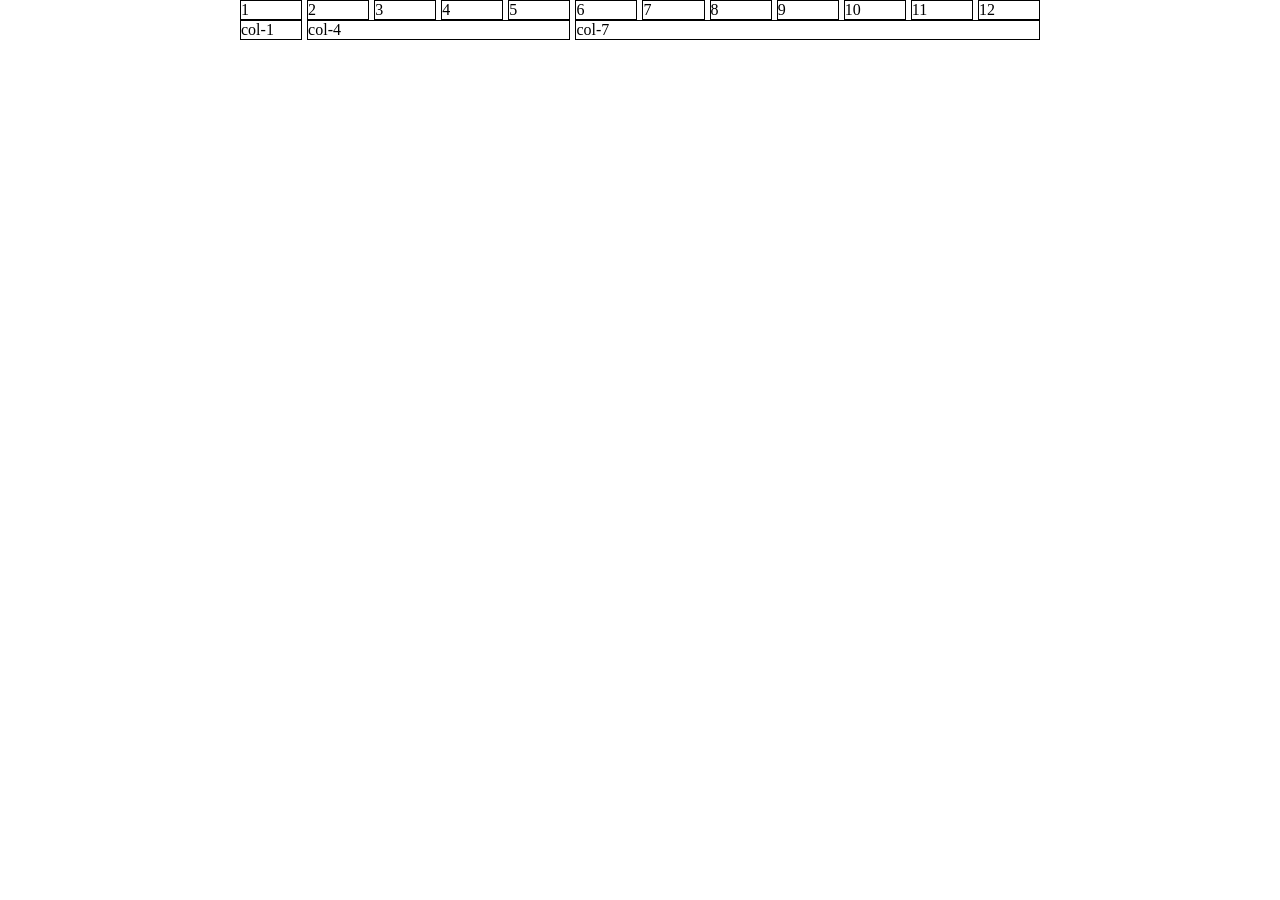
<file: Atividade Layout ~ Samuel/exemplo-grid.html>
<!DOCTYPE html>
<html lang="en">
<head>
    <meta charset="UTF-8">
    <meta name="viewport" content="width=device-width, initial-scale=1.0">
    <title>Exemplo Grid</title>
    <link rel="stylesheet" href="grids.css">
    <style>
        /* adiciona a propriedade para todas as classes 
        que começar com col- e que estejam dentro de uma .row */
        .row > [class*="col-"]{
            border:1px solid #000000;
        }

    </style>
</head>
<body>
    <div class="container">

        <div class="row gap-1">
            <div class="col-1">1</div>
            <div class="col-1">2</div>
            <div class="col-1">3</div>
            <div class="col-1">4</div>
            <div class="col-1">5</div>
            <div class="col-1">6</div>
            <div class="col-1">7</div>
            <div class="col-1">8</div>
            <div class="col-1">9</div>
            <div class="col-1">10</div>
            <div class="col-1">11</div>
            <div class="col-1">12</div>
        </div>

        <div class="row gap-1">
            <div class="col-1">col-1</div>
            <div class="col-4">col-4</div>
            <div class="col-7">col-7</div>
        </div>

    </div>
</body>
</html>
</file>
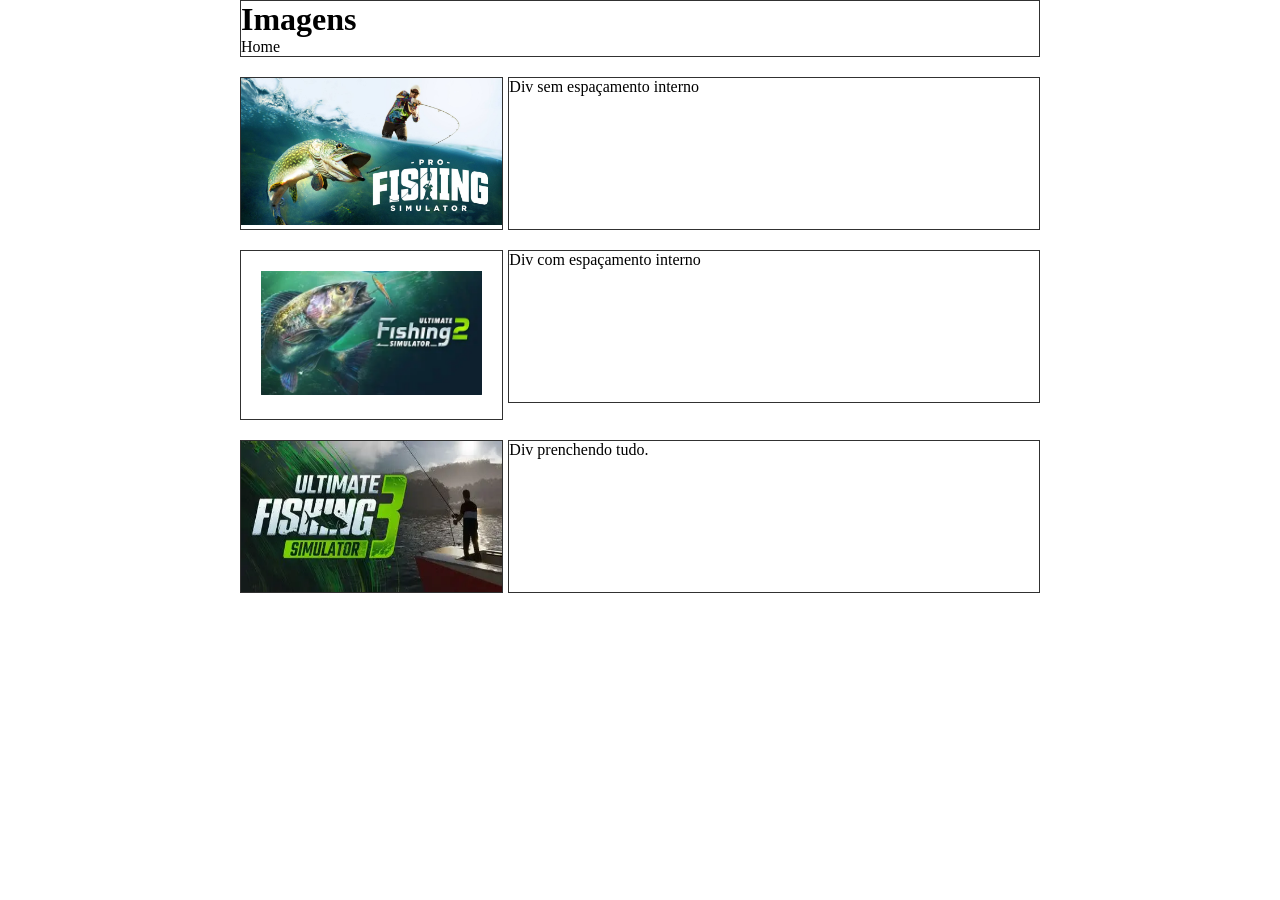
<file: Atividade Layout ~ Samuel/imagens.html>
<!DOCTYPE html>
<html lang="pt-br">

<head>
    <meta charset="UTF-8">
    <meta name="viewport" content="width=device-width, initial-scale=1.0">
    <title>Exemplo Imagens</title>
    <link rel="stylesheet" href="grids.css">
</head>
<style>
    .border {
        border: 1px solid #313131
    }

    .margin{
        margin-top: 20px;
    }

    .tamanito{
        height: 153px;
    }
</style>

<body>
    <div class="container">
        <div class="row">
            <div class="col-12 border">
                <h1>Imagens</h1>
                <a href="index.html" style="text-decoration: none; color: black;">Home</a>
            </div>
        </div>
        <div class="row gap-1 margin">
            <div class="col-4 border"><img src="Nova pasta/7263a35f-1278-4ec0-91c3-5373f1c9af09.jpeg" class="img-responsive"></div>
            <div class="col-8 border tamanito">Div sem espaçamento interno</div>
        </div>
        <div class="row gap-1 margin">
            <div class="col-4 border"><img src="Nova pasta/pexi.webp" class="img-responsive" style="padding: 20px;"></div>
            <div class="col-8 border tamanito">Div com espaçamento interno</div>
        </div>
        <div class="row gap-1 margin">
            <div class="col-4 border" style="height: 153px;"><img src="Nova pasta/3fis.webp" class="img-fill"></div>
            <div class="col-8 border tamanito">Div prenchendo tudo.</div>
        </div>
    </div>
</body>

</html>
</file>
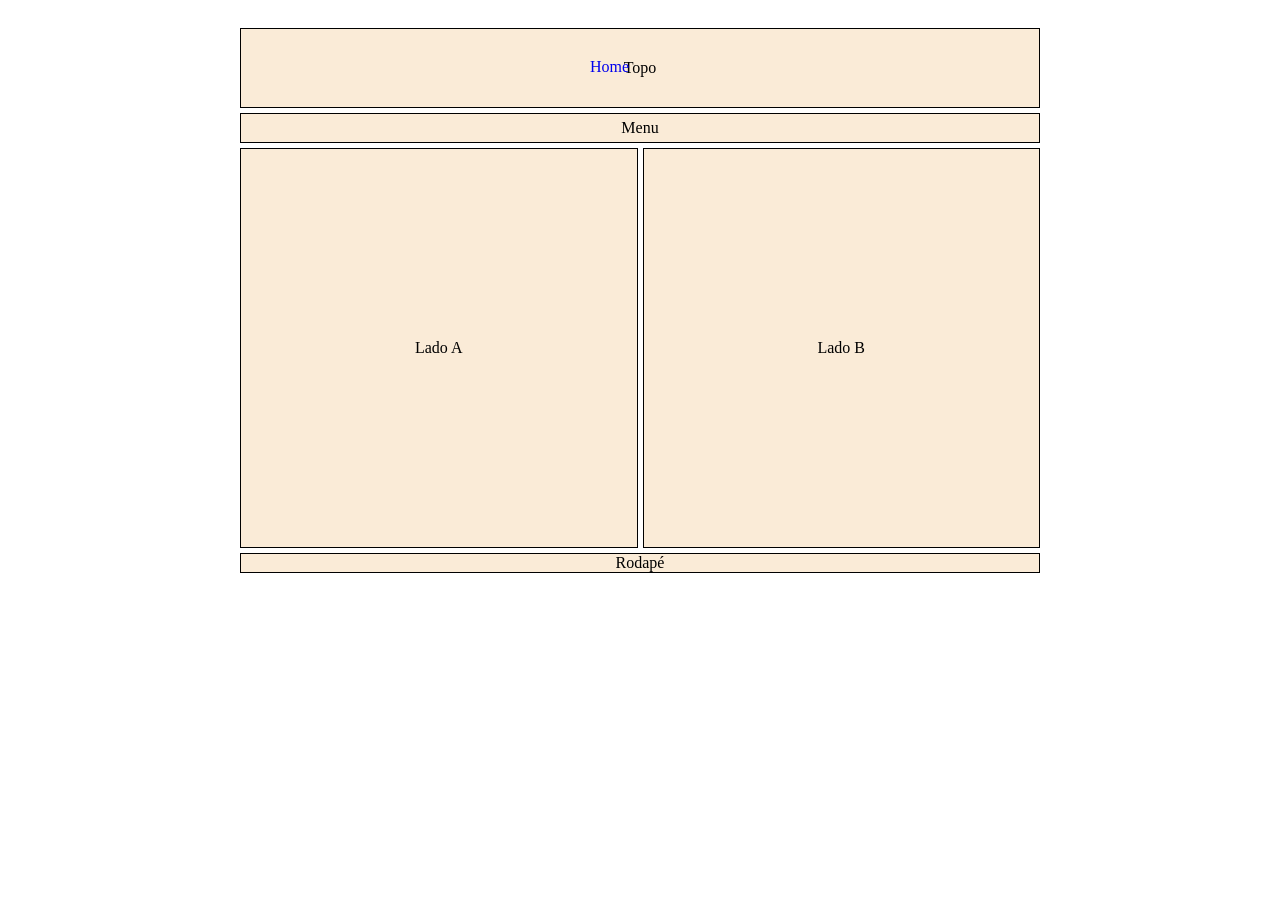
<file: Atividade Layout ~ Samuel/layout1.html>
<!DOCTYPE html>
<html lang="pt-br">
<head>
    <meta charset="UTF-8">
    <meta name="viewport" content="width=device-width, initial-scale=1.0">
    <title>Layout 1</title>
    <link rel="stylesheet" href="grids.css">
</head>
<body>

    <style>
        .topo{
            height: 80px;
            border: 1px solid black;
            margin-top: 10px;
            margin-bottom: 5px;
            background-color: antiquewhite;
            text-align: center;
            align-content: center;
        }

        .menu{
            border: 1px solid black;
            height: 30px;
            margin-bottom: 5px;
            background-color: antiquewhite;
            text-align: center;
            align-content: center;
        }

        .conteudo{
            border: 1px solid black;
            height: 400px;
            background-color: antiquewhite;
            text-align: center;
            align-content: center;
        }

        .rodape{
            margin-top: 5px;
            border: 1px solid black;
            background-color: antiquewhite;
            text-align: center;
            align-content: center;
        }
    </style>
    <a href="index.html" style="margin-left: 590px; position: relative; top: 58px; text-decoration: none;">Home</a>
    <div class="container">
    <div class="row">
        <div class="col-12 topo">
            <a href="index.html"></a>
            Topo
        </div>
    </div>

    <div class="row">
        <div class="col-12 menu">Menu</div>
    </div>

    <div class="row gap-1">
        <div class="col-6 conteudo">Lado A</div>
        <div class="col-6 conteudo">Lado B</div>
    </div>

    <div class="row">
        <div class="col-12 rodape">Rodapé</div>
    </div>
</div>
</body>
</html>
</file>
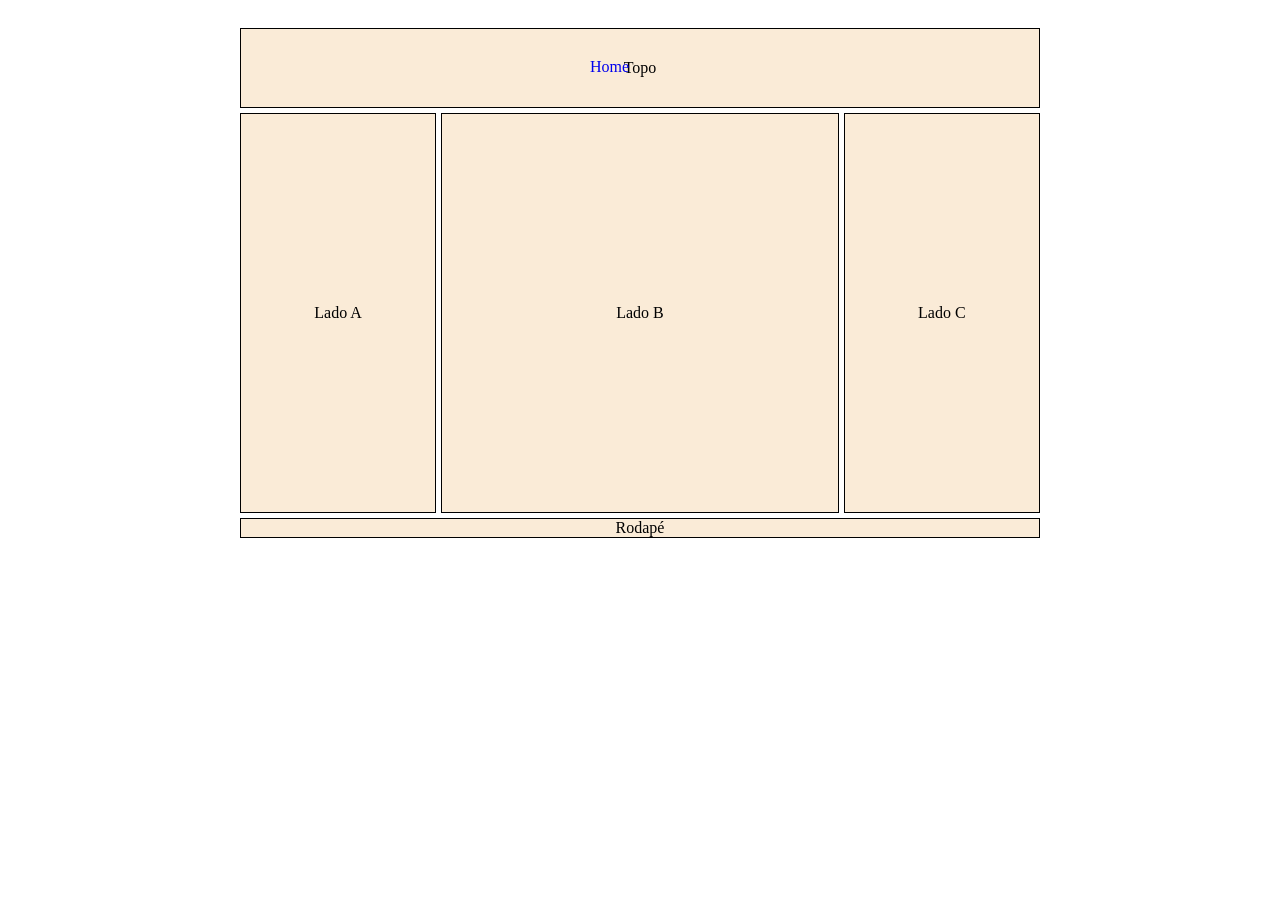
<file: Atividade Layout ~ Samuel/layout2.html>
<!DOCTYPE html>
<html lang="pt-br">
<head>
    <meta charset="UTF-8">
    <meta name="viewport" content="width=device-width, initial-scale=1.0">
    <title>Layout 1</title>
    <link rel="stylesheet" href="grids.css">
</head>
<body>

    <style>
        .topo{
            height: 80px;
            border: 1px solid black;
            margin-top: 10px;
            margin-bottom: 5px;
            background-color: antiquewhite;
            text-align: center;
            align-content: center;
        }

        .menu{
            border: 1px solid black;
            height: 30px;
            margin-bottom: 5px;
            background-color: antiquewhite;
            text-align: center;
            align-content: center;
        }

        .conteudo{
            border: 1px solid black;
            height: 400px;
            background-color: antiquewhite;
            text-align: center;
            align-content: center;
        }

        .rodape{
            margin-top: 5px;
            border: 1px solid black;
            background-color: antiquewhite;
            text-align: center;
            align-content: center;
        }
    </style>
    <a href="index.html" style="margin-left: 590px; position: relative; top: 58px; text-decoration: none;">Home</a>
    <div class="container">
    <div class="row">
        <div class="col-12 topo">Topo</div>
    </div>


    <div class="row gap-1">
        <div class="col-3 conteudo">Lado A</div>
        <div class="col-6 conteudo">Lado B</div>
        <div class="col-3 conteudo">Lado C</div>
    </div>

    <div class="row">
        <div class="col-12 rodape">Rodapé</div>
    </div>
</div>
</body>
</html>
</file>
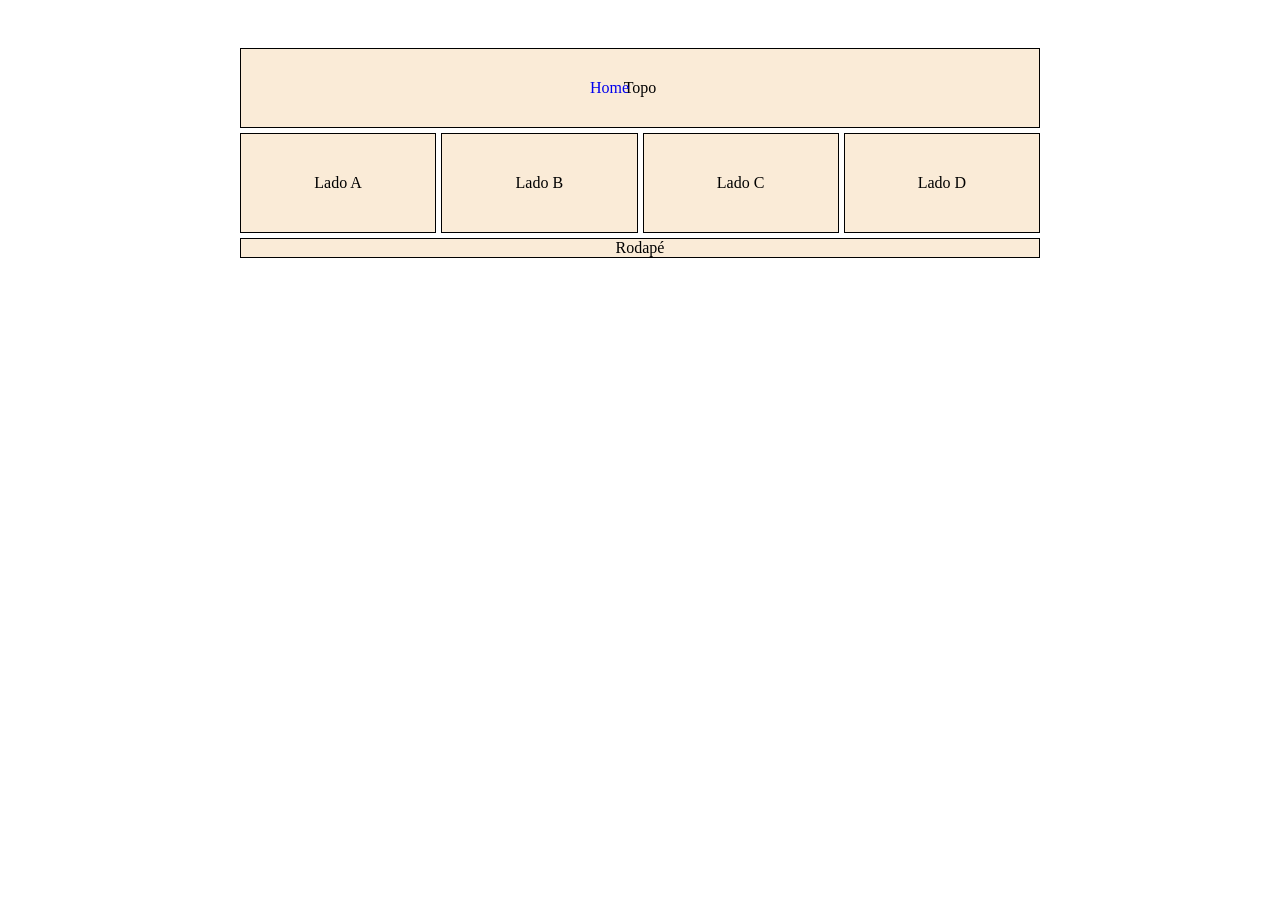
<file: Atividade Layout ~ Samuel/layout3.html>
<!DOCTYPE html>
<html lang="pt-br">
<head>
    <meta charset="UTF-8">
    <meta name="viewport" content="width=device-width, initial-scale=1.0">
    <title>Layout 1</title>
    <link rel="stylesheet" href="grids.css">
</head>
<body>

    <style>
        .topo{
            height: 80px;
            border: 1px solid black;
            margin-top: 10px;
            margin-bottom: 5px;
            background-color: antiquewhite;
            text-align: center;
            align-content: center;
        }

        .menu{
            border: 1px solid black;
            height: 30px;
            margin-bottom: 5px;
            background-color: antiquewhite;
            text-align: center;
            align-content: center;
        }

        .conteudo{
            border: 1px solid black;
            height: 100px;
            background-color: antiquewhite;
            text-align: center;
            align-content: center;
        }

        .rodape{
            margin-top: 5px;
            border: 1px solid black;
            background-color: antiquewhite;
            text-align: center;
            align-content: center;
        }
    </style>
    <a href="index.html" style="margin-left: 590px; position: relative; top: 79px; text-decoration: none;">Home</a>
    <div class="container" style="margin-top: 20px;">
    <div class="row">
        <div class="col-12 topo">Topo</div>
    </div>


    <div class="row gap-1">
        <div class="col-3 conteudo">Lado A</div>
        <div class="col-3 conteudo">Lado B</div>
        <div class="col-3 conteudo">Lado C</div>
        <div class="col-3 conteudo">Lado D</div>
    </div>

    <div class="row">
        <div class="col-12 rodape">Rodapé</div>
    </div>
</div>
</body>
</html>
</file>
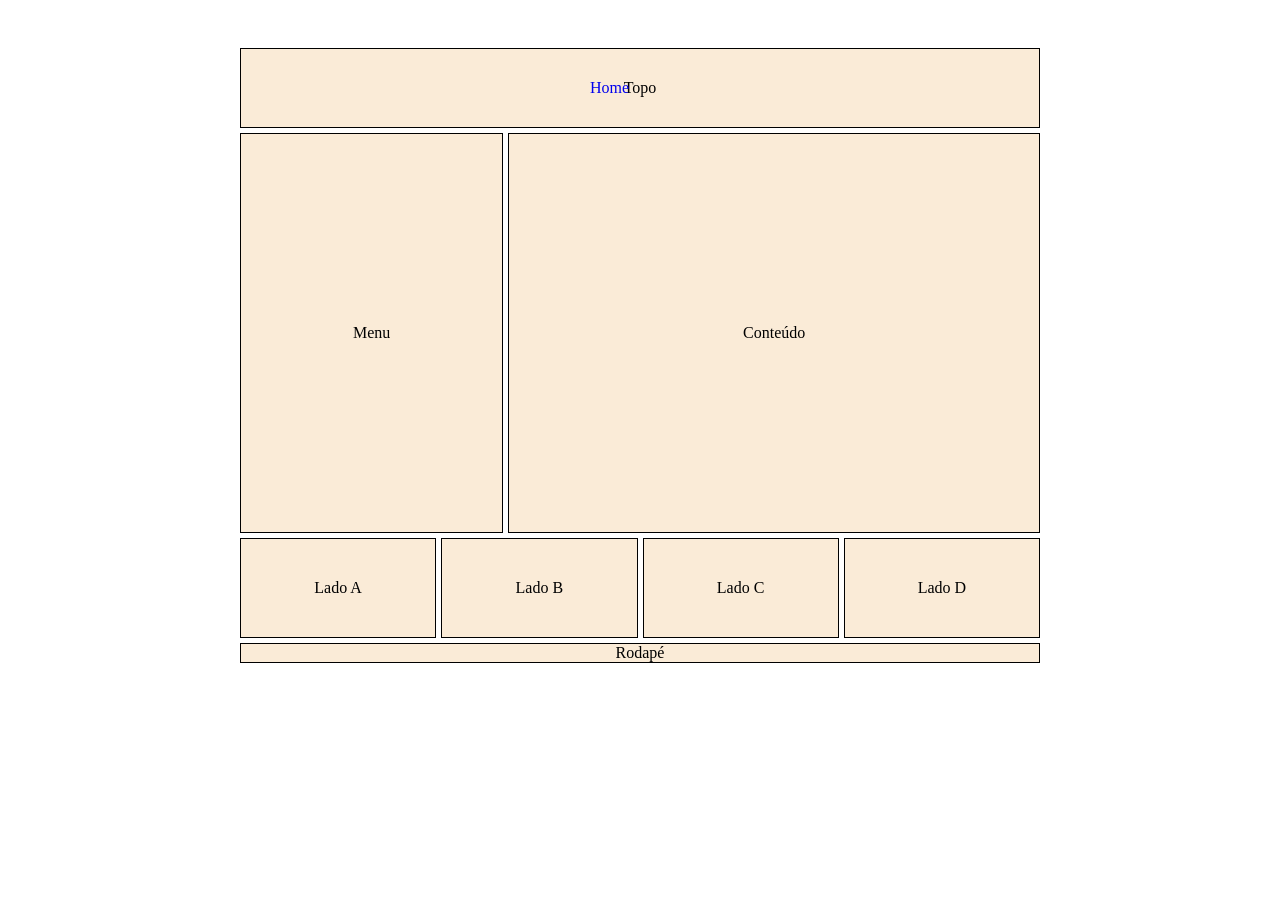
<file: Atividade Layout ~ Samuel/layout4.html>
<!DOCTYPE html>
<html lang="pt-br">
<head>
    <meta charset="UTF-8">
    <meta name="viewport" content="width=device-width, initial-scale=1.0">
    <title>Layout 1</title>
    <link rel="stylesheet" href="grids.css">
</head>
<body>

    <style>
        .topo{
            height: 80px;
            border: 1px solid black;
            margin-top: 10px;
            margin-bottom: 5px;
            background-color: antiquewhite;
            text-align: center;
            align-content: center;
        }

        .menu{
            border: 1px solid black;
            height: 400px;
            margin-bottom: 5px;
            background-color: antiquewhite;
            text-align: center;
            align-content: center;
        }

        .conteudo{
            border: 1px solid black;
            height: 100px;
            background-color: antiquewhite;
            text-align: center;
            align-content: center;
        }

        .rodape{
            margin-top: 5px;
            border: 1px solid black;
            background-color: antiquewhite;
            text-align: center;
            align-content: center;
        }

        .conteudo2{

            border: 1px solid black;
            height: 400px;
            background-color: antiquewhite;
            text-align: center;
            align-content: center;
        }

    </style>
    <a href="index.html" style="margin-left: 590px; position: relative; top: 79px; text-decoration: none;">Home</a>
    <div class="container" style="margin-top: 20px;">
    <div class="row">
        <div class="col-12 topo">Topo</div>
    </div>

    <div class="row gap-1">
        <div class="col-4 menu">Menu</div>
        <div class="col-8 conteudo2"> Conteúdo</div>
    </div>

    <div class="row gap-1">
        <div class="col-3 conteudo">Lado A</div>
        <div class="col-3 conteudo">Lado B</div>
        <div class="col-3 conteudo">Lado C</div>
        <div class="col-3 conteudo">Lado D</div>
    </div>

    <div class="row">
        <div class="col-12 rodape">Rodapé</div>
    </div>
</div>
</body>
</html>
</file>
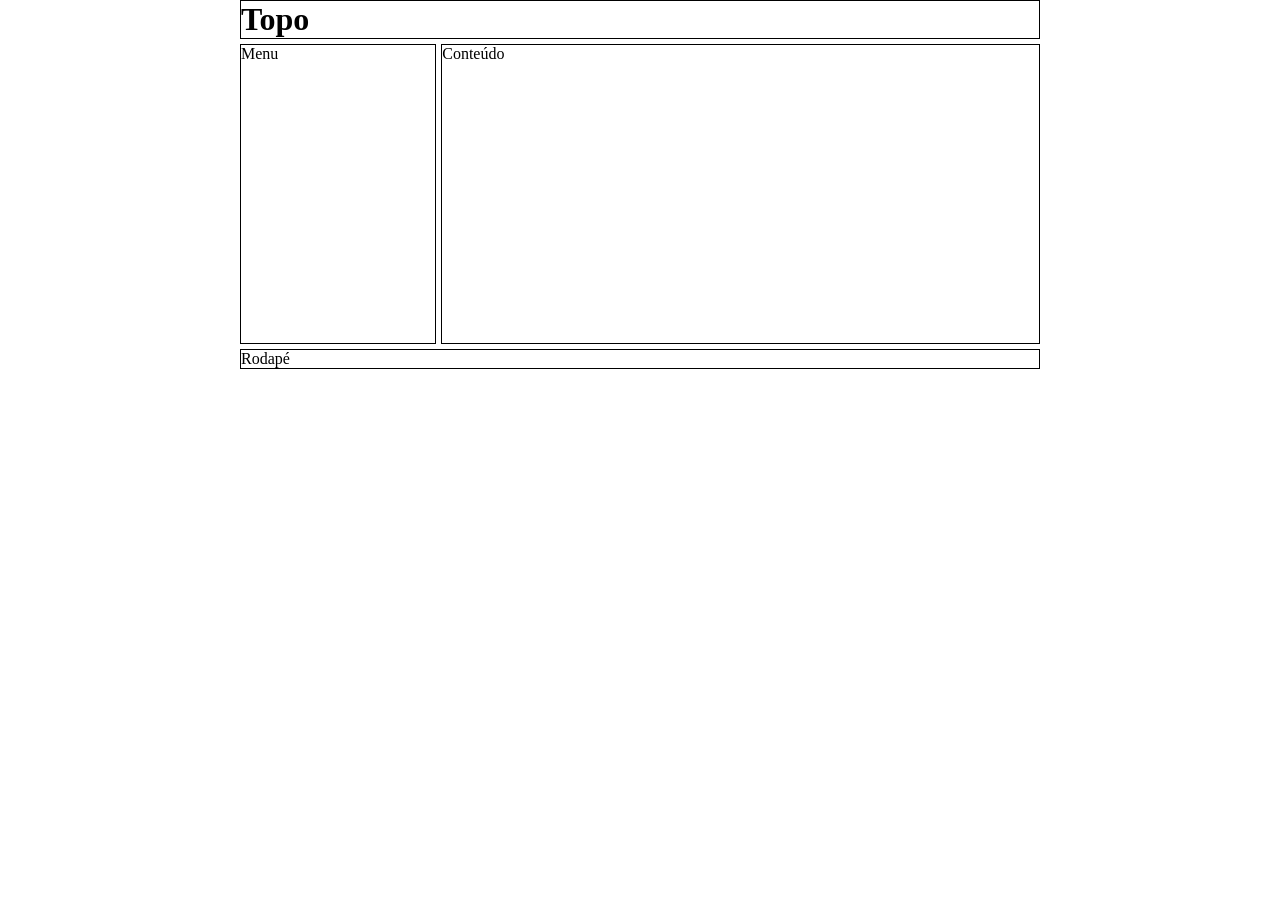
<file: Atividade Layout ~ Samuel/modelo-1.html>
<!DOCTYPE html>
<html lang="en">
<head>
    <meta charset="UTF-8">
    <meta name="viewport" content="width=device-width, initial-scale=1.0">
    <title>Exemplo 2</title>
    <link rel="stylesheet" href="grids.css">
     <style>
        .topo{
            border: 1px solid black;
            margin-bottom: 5px;
        }

        .menu{
            border: 1px solid black;
            height: 300px;
            margin-bottom: 5px;
        }

        .conteudo{
            border: 1px solid black;
            height: 300px;
        }

        .rodape{
            border: 1px solid black;
        }

     </style>
</head>
<body>

    <div class="container">

        <div class="row">
            <div class="col-12 topo">
                <h1>Topo</h1>
            </div>
        </div>

        <div class="row gap-1">
            <div class="col-3 menu">Menu</div>
            <div class="col-9 conteudo">Conteúdo</div>
        </div>

        <div class="row">
            <div class="col-12 rodape">Rodapé</div>
        </div>

    </div>
    
</body>
</html>
</file>
<file: Atividade Layout ~ Samuel/grids.css>
* {
  margin: 0;
  padding: 0;
  box-sizing: border-box;
}

.container {
  width: 800px;
  margin: 0 auto;
}

.row {
  display: grid;
  grid-template-columns: repeat(12, 1fr);
  align-items: start;
}

.col-1 {
  grid-column-end: span 1;
}
.col-2 {
  grid-column-end: span 2;
}
.col-3 {
  grid-column-end: span 3;
}
.col-4 {
  grid-column-end: span 4;
}
.col-5 {
  grid-column-end: span 5;
}
.col-6 {
  grid-column-end: span 6;
}
.col-7 {
  grid-column-end: span 7;
}
.col-8 {
  grid-column-end: span 8;
}
.col-9 {
  grid-column-end: span 9;
}
.col-10 {
  grid-column-end: span 10;
}
.col-11 {
  grid-column-end: span 11;
}
.col-12 {
  grid-column-end: span 12;
}

.offset-1 {
  grid-column-start: 2;
}
.offset-2 {
  grid-column-start: 3;
}
.offset-3 {
  grid-column-start: 4;
}
.offset-4 {
  grid-column-start: 5;
}
.offset-5 {
  grid-column-start: 6;
}
.offset-6 {
  grid-column-start: 7;
}
.offset-7 {
  grid-column-start: 8;
}
.offset-8 {
  grid-column-start: 9;
}
.offset-10 {
  grid-column-start: 11;
}
.offset-11 {
  grid-column-start: 12;
}
.offset-12 {
  grid-column-start: 13;
}

/* classes para espaçamento entre as colunas*/
.gap-1{
  gap: 5px;
}

.gap-2{
  gap: 10px;
}

.gap-3{
  gap: 15px;
}

/* Classe para deixar a imagem responsiva. */
.img-responsive
{

 max-width: 100%; /* ocupa 100% do espaço da div. */
 height: auto; /* altura proporcional a largura. */

}

.img-fill{
  height: 100%;
  width: 100%;
}
</file>
